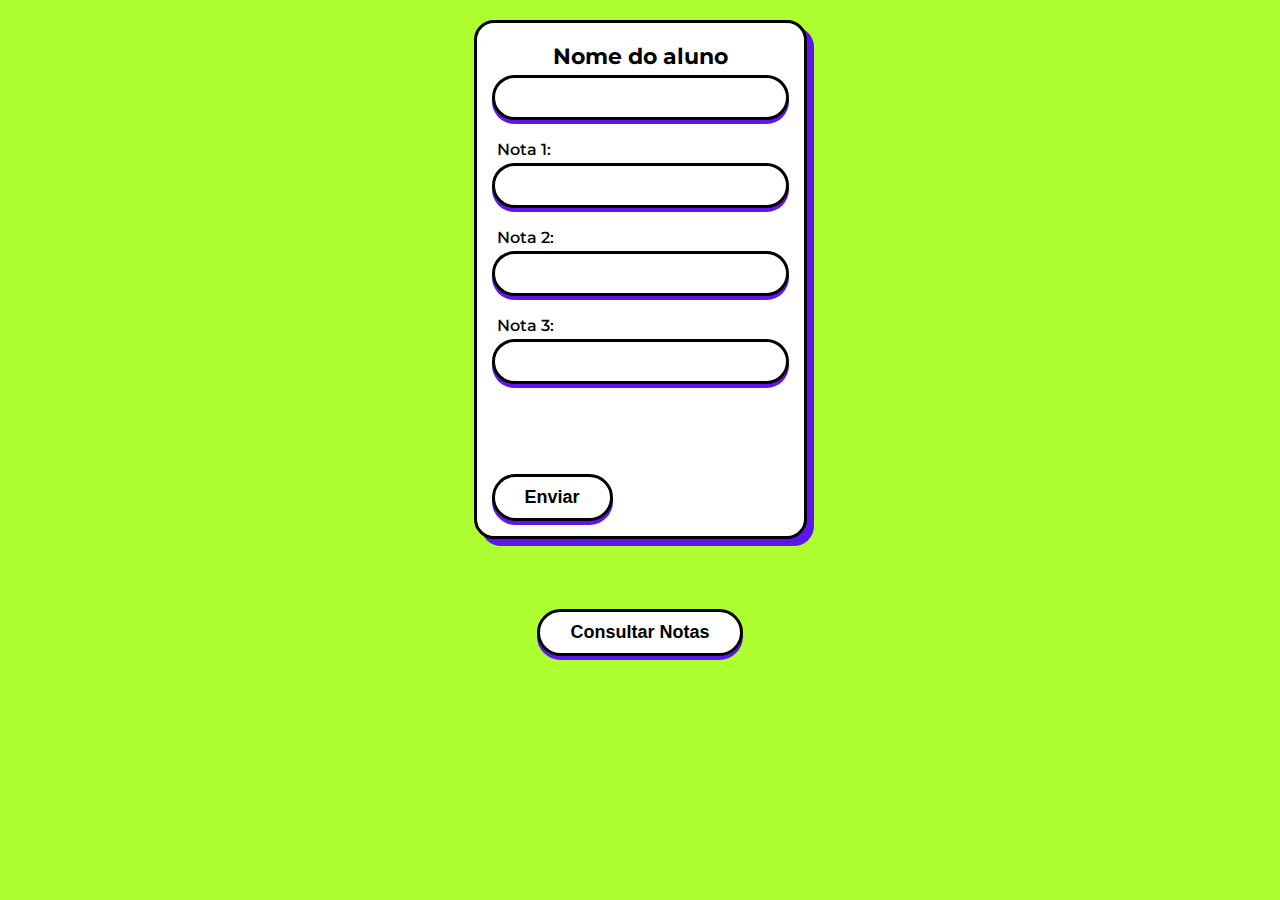
<file: templates/index.html>
<!DOCTYPE html>
<html lang="pt-br">
<head>
    <meta charset="UTF-8">
    <meta name="viewport" content="width=device-width, initial-scale=1.0">
    <title>Média do aluno</title>
    <link rel="stylesheet" href="/static/styles/estilo.css">
</head>
<body>
    <div class="box">
        <form action="/validar_notas" method="post" class="informações">
            <label for="nome_aluno" id="label_nome_aluno">Nome do aluno</label>
            <input type="text" name="nome_aluno" id="nome_aluno">

            <label for="">Nota 1:</label>
            <input type="number" name="nota_1" id="nota_1"> 

            <label for="">Nota 2:</label>
            <input type="number" name="nota_2" id="nota_2">

            <label for="">Nota 3:</label>
            <input type="number" name="nota_3" id="nota_3">

            <div>
                <button type="submit" class="notas_enviar"> <h4>Enviar</h4> </button>
            </div>
        </form>

        <!-- Botão para navegar para a página de consulta de notas -->
        <div>
            <a href="/consulta">
                <button class="notas_enviar"><h4>Consultar Notas</h4></button>
            </a>
        </div>
    </div>
</body>
</html>
</file>
<file: static/styles/estilo.css>
@import url('https://fonts.googleapis.com/css2?family=Montserrat:ital,wght@0,100..900;1,100..900&display=swap');

:root{
    --fonte-primaria: "Montserrat", sans-serif;
}

body{
    background-color: greenyellow;
}

*{
    margin: 0;
    padding: 0;
}

.box{
    display: grid;
    grid-template-columns: auto;
    place-items: center;
}

.informações{
    display: grid;
    grid-template-columns: auto;
    background-color: rgb(255, 255, 255);
    font-family: var(--fonte-primaria);
    border: 3px solid black;
    padding: 15px;
    margin-top: 20px;
    border-radius: 20px;
    box-shadow: 7px 7px #5e17eb;
}

.informações label{
    color: black;
    font-weight: 550;
    padding-left: 5px;
    padding-bottom: 4px;
}

.informações label#label_nome_aluno{
    text-align: center;
    font-weight: bold;
    font-size: 22px;
    padding: 5px 10px;
}

.informações input[type="number"], 
.informações input[type="text"]{
    margin-bottom: 20px;
    font-size: 20px;
    border-radius: 30px;
    border: 3px solid black;
    box-shadow: 0px 4px #5e17eb;
    padding: 8px 13px;
    border-color: #000000;
}

.informações input[type="number"]:hover,
.informações input[type="text"]:hover,
.informações input[type="number"]:focus,
.informações input[type="text"]:focus{
    background-color: white;
}

.notas_enviar{
    margin-top: 70px;
    color: black;
    font-size: large;
    background-color: white;
    border: 3px solid black;
    box-shadow: 0px 4px #5e17eb;
    padding: 10px 30px;
    border-radius: 30px;
    cursor: pointer;
}

.notas_enviar:hover{
    background-color: #401799;
    color: #ffffff;
}

.consulta_notas{
    display: grid;
    grid-template-columns: auto;
    place-items: center;
    margin-top: 30px;
    font-family: var(--fonte-primaria);
}

.consulta_notas h2{
    padding: 10px 25px;
    border: 3px solid black;
    background-color: #ffffff;
    box-shadow: 3px 3px blueviolet;
    margin-bottom: 30px;
}

.consulta_notas table{
    border: 3px solid black;
    color: #ffffff;
    box-shadow: 5px 5px blueviolet;
}

.consulta_notas th{
    padding: 10px 25px;
    color: #ffffff;
    background-color: rgb(84, 8, 156);
}

.consulta_notas td{
    padding: 10px 25px;
    background-color: blueviolet;
    font-weight: 700;
}
</file>
